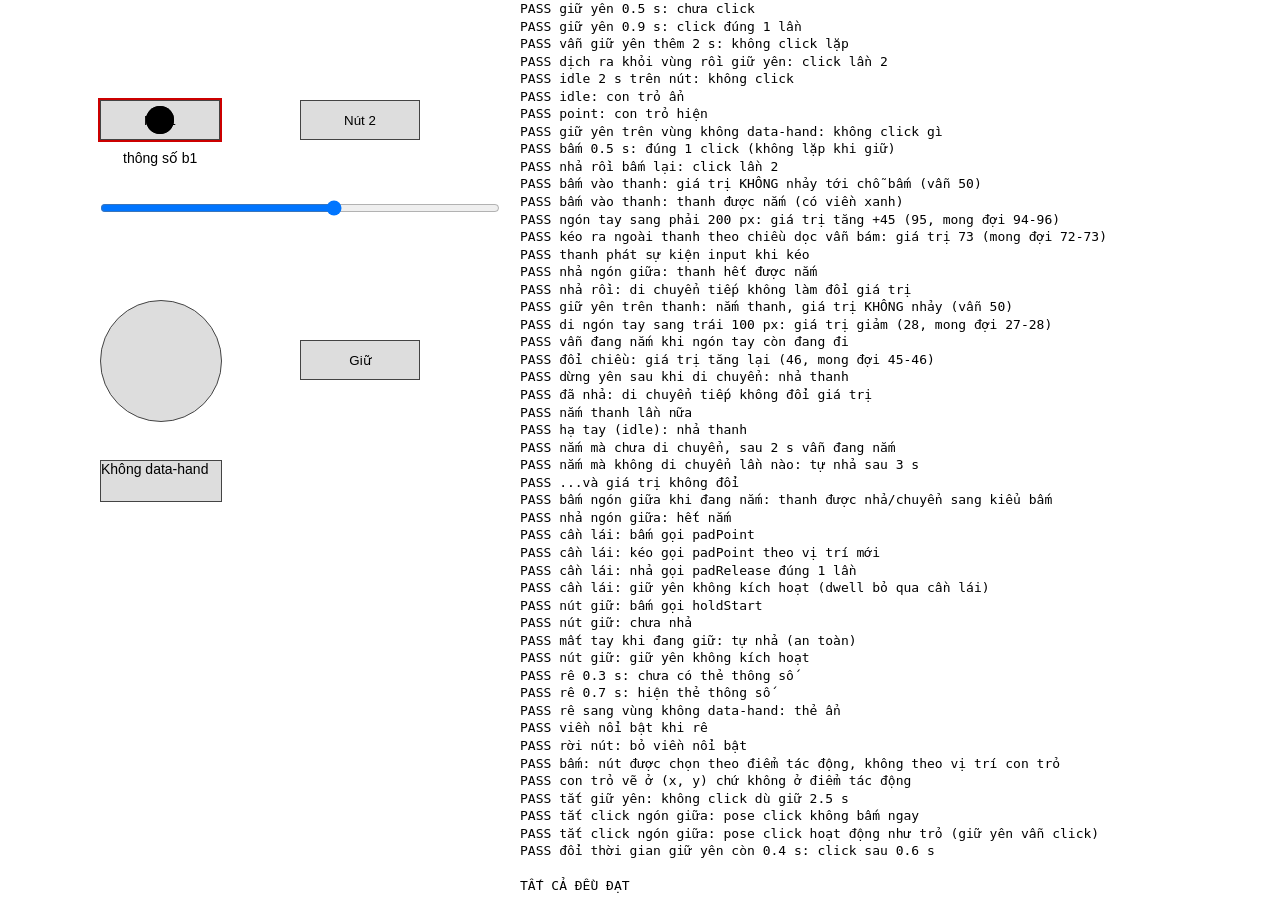
<file: tests/handcursor_test.html>
<!doctype html>
<meta charset="utf-8">
<title>Kiểm tra handcursor.js</title>
<!--
  Kiểm tra logic con trỏ trong trình duyệt (giữ yên để click, bấm ngón giữa, kéo thanh, cần lái, thẻ thông số).
  Đồng hồ được giả lập nên không phải chờ thật. Chạy:
    firefox --headless --window-size=1300,800 --screenshot ket_qua.png file://$PWD/tests/handcursor_test.html
  rồi xem ảnh: dòng PASS / FAIL hiện ở cột bên phải.
-->
<style>
  body { margin: 0; font: 14px sans-serif; }
  .box { position: absolute; border: 1px solid #444; background: #ddd; }
  #pad { border-radius: 50%; }
  pre { position: absolute; left: 520px; top: 0; margin: 0; font: 13px/1.35 monospace; }
  .hand-hover { outline: 2px solid #c00; }
</style>
<button id="b1" class="box" data-hand="button" style="left:100px;top:100px;width:120px;height:40px">Nút 1</button>
<button id="b2" class="box" data-hand="button" style="left:300px;top:100px;width:120px;height:40px">Nút 2</button>
<input id="sl" data-hand="slider" type="range" min="10" max="100" value="50" style="position:absolute;left:100px;top:200px;width:400px;margin:0;padding:0">
<div id="pad" class="box" data-hand="pad" style="left:100px;top:300px;width:120px;height:120px"></div>
<button id="hold" class="box" data-hand="hold" style="left:300px;top:340px;width:120px;height:40px">Giữ</button>
<div id="plain" class="box" style="left:100px;top:460px;width:120px;height:40px">Không data-hand</div>
<pre id="out"></pre>
<script src="../web/static/handcursor.js"></script>
<script>
  const H = window.HandCursor;
  const lines = [];
  let failed = 0;
  const ok = (name, cond) => { lines.push((cond ? 'PASS ' : 'FAIL ') + name); if (!cond) failed++; };

  const count = { b1: 0, b2: 0, input: 0 };
  const calls = { padPoint: [], padRelease: 0, holdStart: [], holdEnd: [] };
  $ = (id) => document.getElementById(id);
  $('b1').onclick = () => count.b1++;
  $('b2').onclick = () => count.b2++;
  $('sl').addEventListener('input', () => count.input++);
  H.hooks.padPoint = (x, y) => calls.padPoint.push([x, y]);
  H.hooks.padRelease = () => calls.padRelease++;
  H.hooks.holdStart = (id) => calls.holdStart.push(id);
  H.hooks.holdEnd = (id) => calls.holdEnd.push(id);
  H.hooks.info = (el) => 'thông số ' + el.id;

  let clock = 0;
  const step = (pose, x, y, ms = 33) => { clock += ms; H.update({ pose, x: x / innerWidth, y: y / innerHeight }, clock); };
  const hold = (pose, x, y, total) => { for (let t = 0; t < total; t += 33) step(pose, x, y); };
  const reset = () => { hold('none', 0, 0, 100); clock += 1000; };
  const cursor = () => document.querySelector('.hand-cursor');
  const info = () => document.querySelector('.info-card');

  // 1. Giữ yên để click
  hold('point', 160, 120, 500);
  ok('giữ yên 0.5 s: chưa click', count.b1 === 0);
  hold('point', 160, 120, 400);
  ok('giữ yên 0.9 s: click đúng 1 lần', count.b1 === 1);
  hold('point', 160, 120, 2000);
  ok('vẫn giữ yên thêm 2 s: không click lặp', count.b1 === 1);
  hold('point', 200, 120, 900);   // dịch 40 px (> 30 px) nhưng vẫn trong nút
  ok('dịch ra khỏi vùng rồi giữ yên: click lần 2', count.b1 === 2);
  reset();

  // 2. Tư thế idle: không bấm được, con trỏ ẩn
  hold('idle', 160, 120, 2000);
  ok('idle 2 s trên nút: không click', count.b1 === 2);
  ok('idle: con trỏ ẩn', cursor().hidden === true);
  hold('point', 160, 120, 100);
  ok('point: con trỏ hiện', cursor().hidden === false);
  reset();

  // 3. Phần tử không có data-hand: giữ yên không làm gì
  hold('point', 160, 480, 2000);
  ok('giữ yên trên vùng không data-hand: không click gì', count.b1 === 2 && count.b2 === 0);
  reset();

  // 4. Bấm bằng ngón giữa (pose click)
  hold('click', 360, 120, 500);
  ok('bấm 0.5 s: đúng 1 click (không lặp khi giữ)', count.b2 === 1);
  hold('point', 360, 120, 100);
  hold('click', 360, 120, 300);
  ok('nhả rồi bấm lại: click lần 2', count.b2 === 2);
  reset();

  // 5. Thanh trượt: kéo TƯƠNG ĐỐI, nắm thanh thì giá trị không nhảy tới chỗ ngón tay
  const move = (pose, x0, x1, y, ms) => { for (let t = 0; t < ms; t += 33) step(pose, x0 + (x1 - x0) * Math.min(1, t / ms), y); };
  const sl = $('sl');
  sl.value = 50;
  const before = count.input;
  hold('click', 200, 212, 200);            // bấm ở 25% chiều dài thanh, còn giá trị đang là 50
  ok(`bấm vào thanh: giá trị KHÔNG nhảy tới chỗ bấm (vẫn ${sl.value})`, Number(sl.value) === 50);
  ok('bấm vào thanh: thanh được nắm (có viền xanh)', sl.classList.contains('hand-grab'));
  move('click', 200, 400, 212, 300);       // ngón tay đi 200 px = một nửa thang (90): +45
  hold('click', 400, 212, 100);
  const v2 = Number(sl.value);
  ok(`ngón tay sang phải 200 px: giá trị tăng +45 (${v2}, mong đợi 94-96)`, v2 >= 94 && v2 <= 96);
  move('click', 400, 300, 600, 200);       // ra xa theo chiều dọc, đi lại 100 px về trái so với chỗ bấm: +22.5
  hold('click', 300, 600, 100);
  const v3 = Number(sl.value);
  ok(`kéo ra ngoài thanh theo chiều dọc vẫn bám: giá trị ${v3} (mong đợi 72-73)`, v3 >= 72 && v3 <= 73);
  ok('thanh phát sự kiện input khi kéo', count.input - before >= 3);
  hold('point', 300, 600, 100);
  ok('nhả ngón giữa: thanh hết được nắm', !sl.classList.contains('hand-grab'));
  const kept = Number(sl.value);
  move('point', 300, 100, 212, 300);
  ok('nhả rồi: di chuyển tiếp không làm đổi giá trị', Number(sl.value) === kept);
  reset();

  // 5b. Giữ yên để nắm thanh, di ngón tay thì giá trị đổi theo, dừng yên thì nhả
  sl.value = 50;
  hold('point', 440, 212, 900);
  ok(`giữ yên trên thanh: nắm thanh, giá trị KHÔNG nhảy (vẫn ${sl.value})`, Number(sl.value) === 50 && sl.classList.contains('hand-grab'));
  move('point', 440, 340, 212, 400);       // ngón tay sang trái 100 px: -22.5
  hold('point', 340, 212, 200);
  const w1 = Number(sl.value);
  ok(`di ngón tay sang trái 100 px: giá trị giảm (${w1}, mong đợi 27-28)`, w1 >= 27 && w1 <= 28);
  ok('vẫn đang nắm khi ngón tay còn đang đi', sl.classList.contains('hand-grab'));
  move('point', 340, 420, 212, 400);       // quay lại sang phải 80 px: +18
  hold('point', 420, 212, 200);
  const w2 = Number(sl.value);
  ok(`đổi chiều: giá trị tăng lại (${w2}, mong đợi 45-46)`, w2 >= 45 && w2 <= 46);
  hold('point', 420, 212, 1000);           // dừng yên hơn 0.8 s: nhả
  ok('dừng yên sau khi di chuyển: nhả thanh', !sl.classList.contains('hand-grab'));
  const w3 = Number(sl.value);
  move('point', 420, 150, 212, 300);
  ok('đã nhả: di chuyển tiếp không đổi giá trị', Number(sl.value) === w3);
  reset();

  // 5c. Nắm bằng giữ yên rồi hạ tay (idle) thì nhả; nắm xong không di chuyển thì tự nhả sau 3 s
  sl.value = 50;
  hold('point', 300, 212, 900);
  ok('nắm thanh lần nữa', sl.classList.contains('hand-grab'));
  hold('idle', 300, 212, 100);
  ok('hạ tay (idle): nhả thanh', !sl.classList.contains('hand-grab'));
  reset();
  hold('point', 300, 212, 900);
  hold('point', 300, 212, 2000);
  ok('nắm mà chưa di chuyển, sau 2 s vẫn đang nắm', sl.classList.contains('hand-grab'));
  hold('point', 300, 212, 1200);
  ok('nắm mà không di chuyển lần nào: tự nhả sau 3 s', !sl.classList.contains('hand-grab'));
  ok('...và giá trị không đổi', Number(sl.value) === 50);
  reset();

  // 5d. Đang nắm bằng giữ yên, bấm ngón giữa = xác nhận, nhả thanh
  sl.value = 50;
  hold('point', 300, 212, 900);
  move('point', 300, 360, 212, 300);
  const pv = Number(sl.value);
  hold('click', 360, 212, 100);
  ok('bấm ngón giữa khi đang nắm: thanh được nhả/chuyển sang kiểu bấm', Number(sl.value) === pv || sl.classList.contains('hand-grab'));
  hold('point', 360, 212, 100);
  ok('nhả ngón giữa: hết nắm', !sl.classList.contains('hand-grab'));
  reset();

  // 6. Cần lái
  hold('click', 160, 360, 100);
  hold('click', 190, 340, 100);
  ok('cần lái: bấm gọi padPoint', calls.padPoint.length > 0 && calls.padPoint[0][0] === 160);
  ok('cần lái: kéo gọi padPoint theo vị trí mới', calls.padPoint[calls.padPoint.length - 1][0] === 190);
  hold('point', 190, 340, 100);
  ok('cần lái: nhả gọi padRelease đúng 1 lần', calls.padRelease === 1);
  const n = calls.padPoint.length;
  hold('point', 160, 360, 1500);
  ok('cần lái: giữ yên không kích hoạt (dwell bỏ qua cần lái)', calls.padPoint.length === n);
  reset();

  // 7. Nút giữ (xoay), và mất tay khi đang giữ thì nhả
  hold('click', 360, 360, 200);
  ok('nút giữ: bấm gọi holdStart', calls.holdStart.length === 1 && calls.holdStart[0] === 'hold');
  ok('nút giữ: chưa nhả', calls.holdEnd.length === 0);
  hold('none', 0, 0, 100);
  ok('mất tay khi đang giữ: tự nhả (an toàn)', calls.holdEnd.length === 1);
  hold('point', 360, 360, 1500);
  ok('nút giữ: giữ yên không kích hoạt', calls.holdStart.length === 1);
  reset();

  // 8. Thẻ thông số
  H.cfg.dwellOn = false;
  hold('point', 160, 120, 300);
  ok('rê 0.3 s: chưa có thẻ thông số', info().hidden === true);
  hold('point', 160, 120, 400);
  ok('rê 0.7 s: hiện thẻ thông số', info().hidden === false && info().textContent === 'thông số b1');
  hold('point', 160, 480, 600);
  ok('rê sang vùng không data-hand: thẻ ẩn', info().hidden === true);
  ok('viền nổi bật khi rê', (hold('point', 360, 120, 100), $('b2').classList.contains('hand-hover')));
  ok('rời nút: bỏ viền nổi bật', (hold('point', 160, 480, 100), !$('b2').classList.contains('hand-hover')));
  reset();

  // 8b. Điểm tác động (ax, ay) khác vị trí hiển thị (x, y): chọn nút theo điểm tác động, vẽ con trỏ theo (x, y)
  {
    const b2n = count.b2;
    clock += 33;
    H.update({ pose: 'click', x: 160 / innerWidth, y: 480 / innerHeight, ax: 360 / innerWidth, ay: 120 / innerHeight }, clock);
    ok('bấm: nút được chọn theo điểm tác động, không theo vị trí con trỏ', count.b2 === b2n + 1);
    ok('con trỏ vẽ ở (x, y) chứ không ở điểm tác động', cursor().style.transform.includes('140px, 460px'));
    reset();
  }

  // 9. Cài đặt
  const b2 = count.b2;
  hold('point', 360, 120, 2500);
  ok('tắt giữ yên: không click dù giữ 2.5 s', count.b2 === b2);
  H.cfg.dwellOn = true;
  H.cfg.twoFinger = false;
  hold('click', 360, 120, 300);
  ok('tắt click ngón giữa: pose click không bấm ngay', count.b2 === b2);
  hold('click', 360, 120, 700);
  ok('tắt click ngón giữa: pose click hoạt động như trỏ (giữ yên vẫn click)', count.b2 === b2 + 1);
  H.cfg.twoFinger = true;
  reset();
  H.cfg.dwellMs = 400;
  hold('point', 160, 120, 600);
  ok('đổi thời gian giữ yên còn 0.4 s: click sau 0.6 s', count.b1 === 3);

  document.getElementById('out').textContent =
    lines.join('\n') + '\n\n' + (failed === 0 ? 'TẤT CẢ ĐỀU ĐẠT' : failed + ' BÀI KHÔNG ĐẠT');
</script>
</file>
